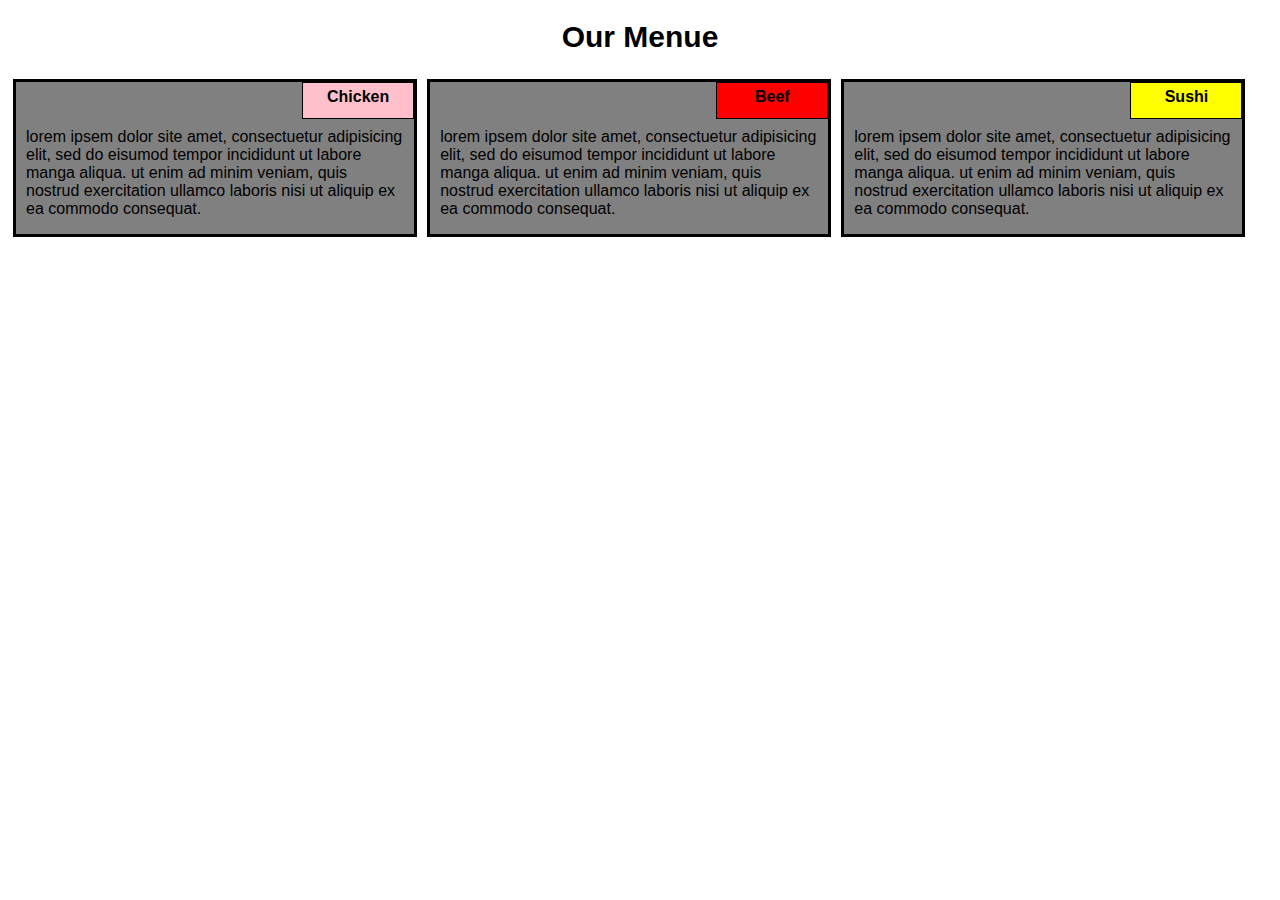
<file: index.html>
<!DOCTYPE html>
<html lang="en">
<head>
	<meta charset="UTF-8">
	<meta name="viewport" content="width=device-width, initial-scale=1.0">
	<title>Module2-solution</title>
	<link rel="stylesheet" type="text/css" href="style.css">
</head>
<body>
	<h1>Our Menue</h1>
	<div class="section1">
		<div class="title1">Chicken</div>
		<p>lorem ipsem dolor site amet, consectuetur adipisicing elit, sed do eisumod tempor incididunt ut labore manga aliqua. ut enim ad minim veniam, quis nostrud exercitation ullamco laboris nisi ut aliquip ex ea commodo consequat.</p>
	</div>
	<div class="section2">
		<div class="title2">Beef</div>
		<p>lorem ipsem dolor site amet, consectuetur adipisicing elit, sed do eisumod tempor incididunt ut labore manga aliqua. ut enim ad minim veniam, quis nostrud exercitation ullamco laboris nisi ut aliquip ex ea commodo consequat.</p>
	</div>
	<div class="section3">
		<div class="title3">Sushi</div>
		<p>lorem ipsem dolor site amet, consectuetur adipisicing elit, sed do eisumod tempor incididunt ut labore manga aliqua. ut enim ad minim veniam, quis nostrud exercitation ullamco laboris nisi ut aliquip ex ea commodo consequat.</p>
	</div>
</body>
</html>
</file>
<file: style.css>
h1{
			font-family: arial;
			font-size: 30px;
			text-align: center;
			font-weight: bold;
		}

		div{
			background-color: gray;
			border: 3px solid black;
			position: relative;
			float: left;
			font-family: arial;
		}
		p{
			padding: 30px 10px 0px 10px;
		
		}

		.title1 {
			background-color: pink;
			width: 100px;
			height: 25px;
			border:1px solid black;
			padding: 5px;
			margin: 0;
			position: absolute;
			right: 0;
			top: 0;
			font-weight: bold;
			text-align: center;
			
			
		}
		.title2 {
			
			background-color:red;
			width: 100px;
			height: 25px;
			border:1px solid black;
			padding: 5px;
			margin: 0;
			position: absolute;
			right: 0;
			top: 0;
			font-weight: bold;
			text-align: center;
			
			
			

		}
		.title3 {
			
			background-color: yellow;
			width: 100px;
			height: 25px;
			border:1px solid black;
			padding: 5px;
			margin: 0;
			position: absolute;
			right: 0;
			top: 0;
			font-weight: bold;
			text-align: center;
			
			
		}

		@media (min-width: 992px) {
			div{
			width: 31.5%;
			margin: 5px;
		    }
		}

		@media (min-width: 768px) and (max-width: 991px) {
			div{
			margin: 12px;
		    }
		    .section1 {
				width: 46%;
			}
			.section2 {
				width: 46%;
			}
			.section3 {
				width: 95.5%;
			}
		}
		@media (max-width: 767px) {
			div{
			margin: 5px;
			width: 95%;
		    }
		}
</file>
